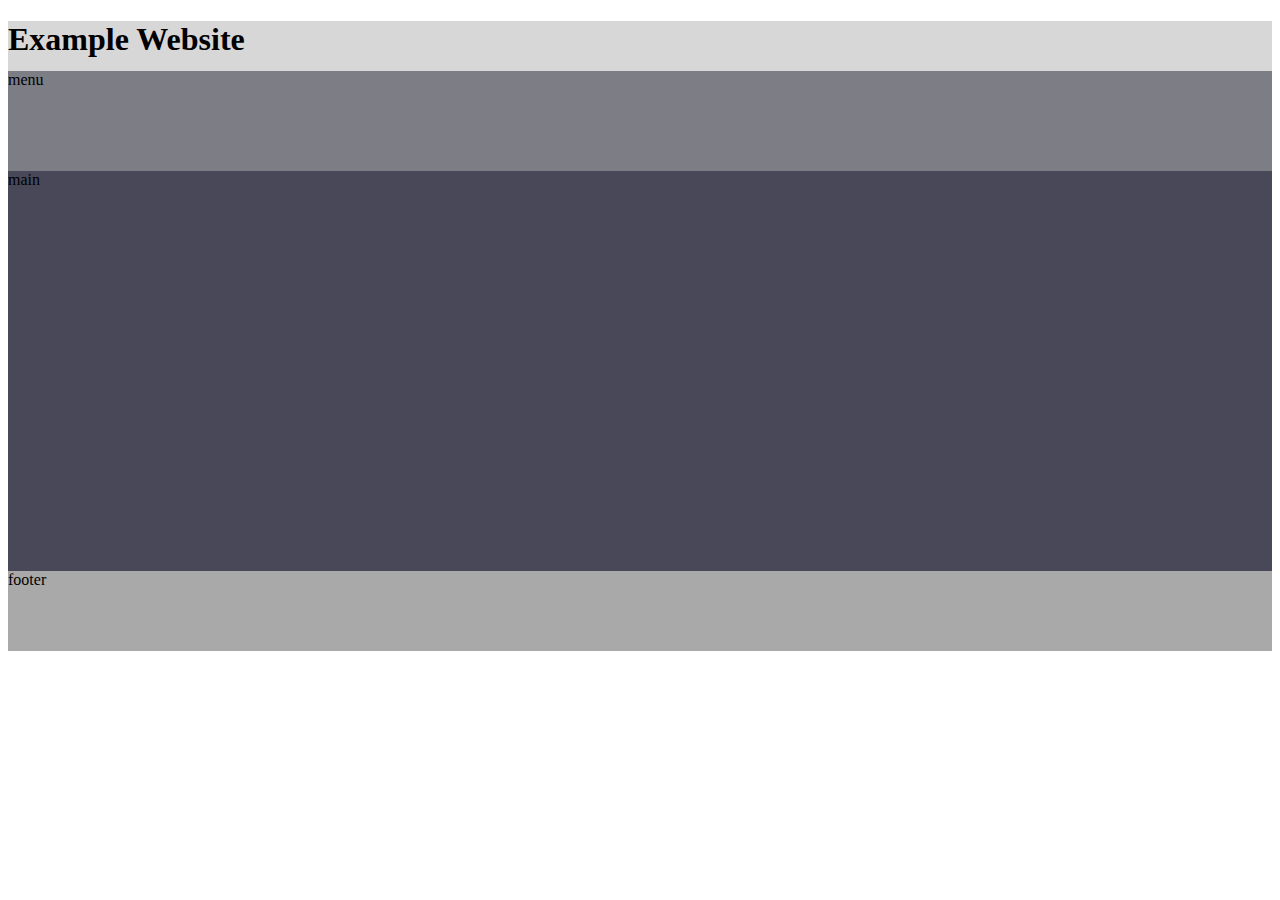
<file: index.html>
<!DOCTYPE html>
<html lang="ko">

<head>
  <meta charset="UTF-8">
  <meta http-equiv="X-UA-Compatible" content="IE=edge">
  <meta name="viewport" content="width=device-width, initial-scale=1.0">
  <title>Document</title>
  <link rel="stylesheet" type="text/css" href="/css/main.css">
</head>

</head>

<body>

  <header>
    <div class="header">
      <h1>Example Website</h1>
    </div>
    <!-- 로고, 검색창 등의 요소 -->
  </header>

  <nav>
    <!-- 주 메뉴, 사이트 내부 링크 등의 요소 -->
    <div class="nav">
      menu
    </div>
  </nav>


  <main>
    <!-- 웹 페이지의 주요 콘텐츠 -->
    <div class="main">
      main
    </div>
  </main>


  <footer>
    <!-- 사이트 정보, 저작권 정보, 연락처 등의 요소 -->
    <div class="footer">
      footer
    </div>
  </footer>


</body>

</html>
</file>
<file: css/main.css>
.header{
 width: 100%;
 height: 50px;
 background: rgb(216, 215, 215);
}

.nav{
     width: 100%;
     height: 100px;
     background-color: rgb(125, 125, 134);
}
.main{
     width: 100%;
     height: 400px;
     background-color: rgb(72, 72, 89);
}
.footer{
     width: 100%;
     height: 80px;
     background-color: darkgray;
}
</file>
